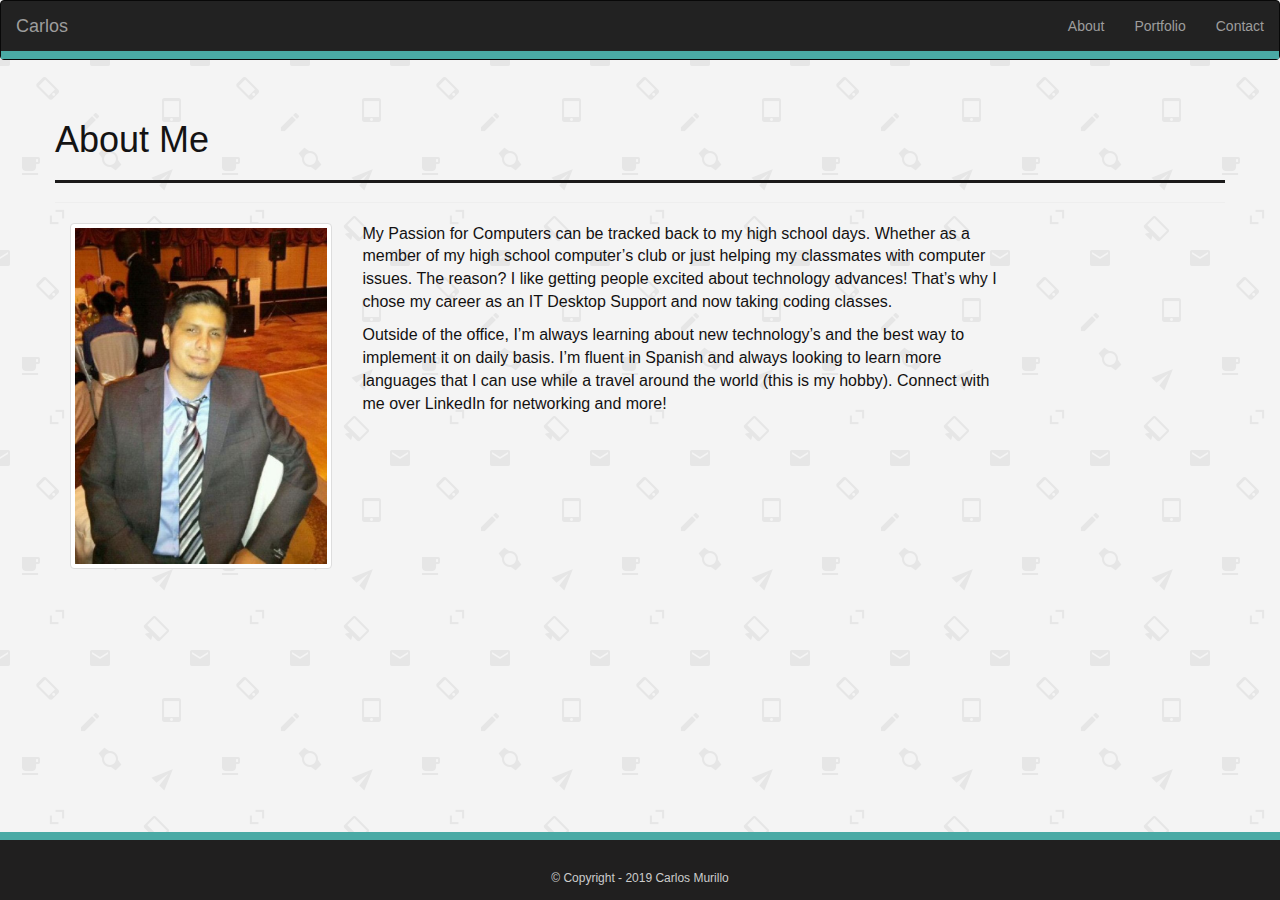
<file: index.html>
<!DOCTYPE html>
<html lang="en-us">

<head>

  <meta charset="UTF-8">
  <meta name="viewport" content="width=device-width, initial-scale=1">

  <title>About | Carlos Murillo</title>
  <rel="stylesheet" href="assets/css/reset.css">
  <link rel="stylesheet" type="text/css" href="assets/css/style.css"> 
  <link rel="stylesheet" href="https://maxcdn.bootstrapcdn.com/bootstrap/3.4.0/css/bootstrap.min.css">
  <script src="https://ajax.googleapis.com/ajax/libs/jquery/3.4.0/jquery.min.js"></script>
  <meta name ="viewport" content="with-device-with. initial-scale+1">
</head>

<body>
    <!-- Start Nav -->
    
    <nav class="navbar navbar-inverse">
    <div class="container-fluid">
    <div class="navbar-header" >
      <a class="navbar-brand" href=".\index.html">Carlos</a>
    </div>
  <ul class="nav navbar-nav navbar-right ">
  <ul class="nav navbar-nav">
      <li><a href=".\index.html">About</a></li>
      <li><a href=".\portfolio.html">Portfolio</a></li>
      <li><a href=".\contact.html">Contact</a></li>
    </ul>
  </div>
</nav>
  <!-- End Nav -->
  <div class="container">
    
      <div class="row">
        <div class="page-header">
          <h1>About Me</h1>
        </div>
      </div>
        <div class="row">
          <div class="col-md-3">
            <img src="assets/images/carlos.jpg" alt="Placeholder" class="img-thumbnail">
          </div>
          <div class="col-md-7">
            <p>My Passion for Computers can be tracked back to my high school days. Whether as a member of my high school computer’s club or just helping my classmates with computer issues. The reason? I like getting people excited about technology advances! That’s why I chose my career as an IT Desktop Support and now taking coding classes.</p>
             
            <p>Outside of the office, I’m always learning about new technology’s and the best way to implement it on daily basis. I’m fluent in Spanish and always looking to learn more languages that I can use while a travel around the world (this is my hobby). Connect with me over LinkedIn for networking and more!</p>
          </div>
        </div>
      
     
    
  </div>
<br>
  <footer>
    <div class="container">
      <div class="row">
        <div class="col">
           &copy; Copyright - 2019 Carlos Murillo
        </div>
      </div> 
    </div>
  </footer>
</body>
  <script src="https://maxcdn.bootstrapcdn.com/bootstrap/3.4.0/js/bootstrap.min.js"></script>
</html>
</file>
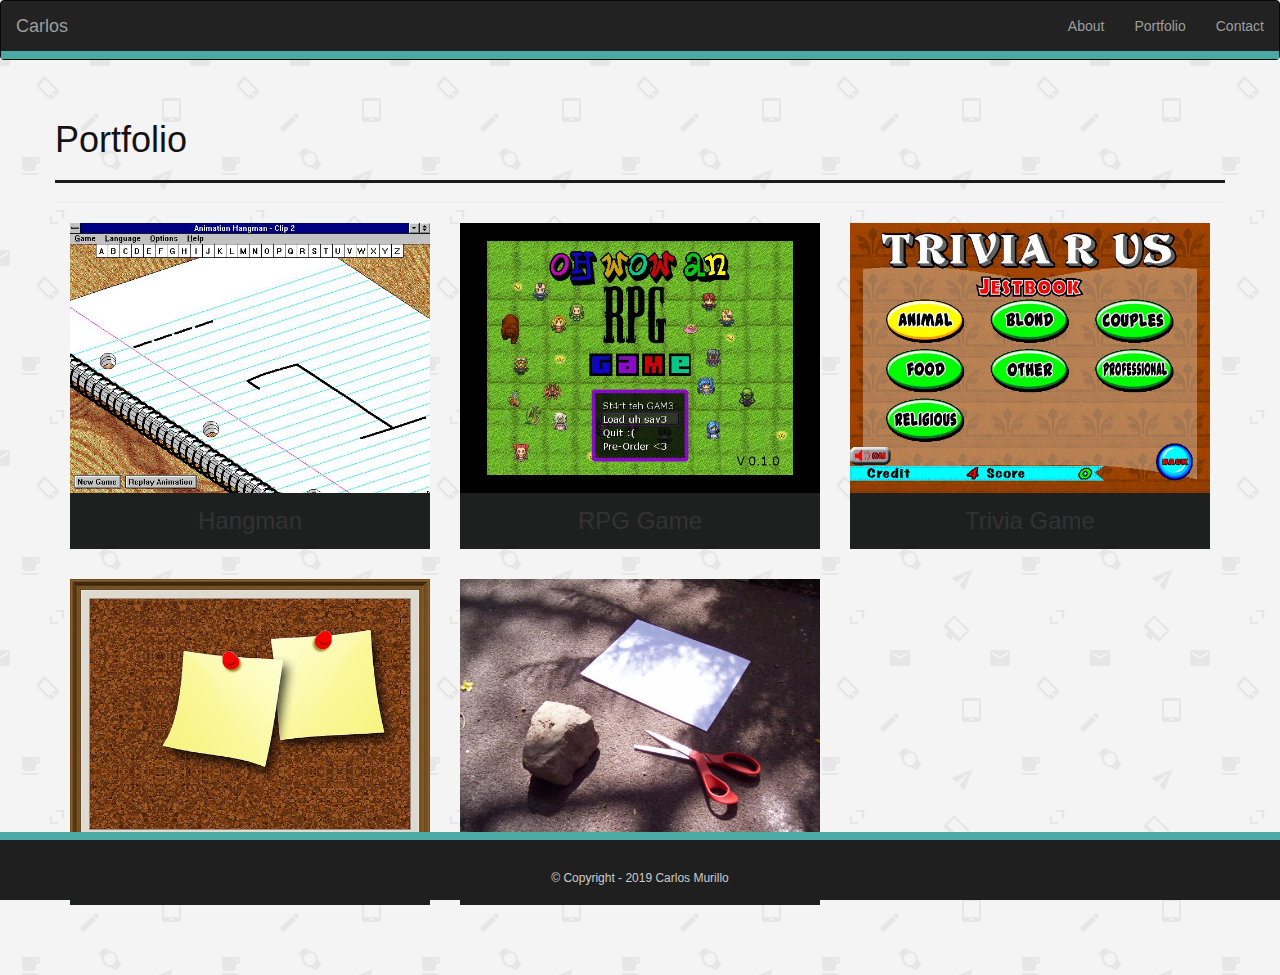
<file: portfolio.html>
<!doctype html>
<html lang="en-us">

  <meta charset="UTF-8">
  <meta name="viewport" content="width=device-width, initial-scale=1">

  <title>About | Carlos Murillo</title>
  <rel="stylesheet" href="assets/css/reset.css">
  <link rel="stylesheet" type="text/css" href="assets/css/style.css"> 

  <!-- Bootstrap CDN -->
  <link rel="stylesheet" href="https://maxcdn.bootstrapcdn.com/bootstrap/3.4.0/css/bootstrap.min.css">
  <script src="https://ajax.googleapis.com/ajax/libs/jquery/3.4.0/jquery.min.js"></script>
  <script src="https://maxcdn.bootstrapcdn.com/bootstrap/3.4.0/js/bootstrap.min.js"></script>
  <meta name ="viewport" content="with-device-with. initial-scale+1">
</head>

<body>
    <!-- Start Nav -->
  <nav class="navbar navbar-inverse">
    <div class="container-fluid">
    <div class="navbar-header">
      <a class="navbar-brand" href=".\index.html">Carlos</a>
    </div>
  <ul class="nav navbar-nav navbar-right">
  <ul class="nav navbar-nav">
      <li><a href=".\index.html">About</a></li>
      <li><a href=".\portfolio.html">Portfolio</a></li>
      <li><a href=".\contact.html">Contact</a></li>
    </ul>
  </div>
  </nav>

 <div class="container">
   
        <div class="row">
          <div class="page-header">
            <h1>Portfolio</h1>
          </div>
        </div>  
          <div class="row">
          <div class="col-lg-4">
            <img class="img-responsive" src="assets/images/hangman.jpg" alt="hangman">
            <h3>Hangman</h3>
          </div>
          <div class="col-lg-4">
              <img class="img-responsive" src="assets/images/rpg.jpg" alt="RPG Game">
              <h3>RPG Game</h3>
          </div>    
          <div class="col-lg-4">
              <img class= "img-responsive" src="assets/images/trivia.jpg" alt="Trivia Game">
              <h3>Trivia Game</h3>
          </div>
        </div>      
      </div>
  </div>  

  <div class="container">    
      <div class="row">
            <div class="col-lg-4">
              <img class= "img-responsive" src="assets/images/info.jpg" alt='Rutgers Info Widget'>
              <h3>Rutgers Info Widget</h3>
            </div>
            <div class="col-lg-4">
                <img class= "img-responsive" src="assets/images/rockpaperscissors.jpg" alt='Rock Paper Scissors'> 
                <h3>Rock Paper Scissors</h3>
            </div>    
      </div>
  </div>
  <br>
  <br>
  <footer>
    <div class="container">
      <div class="row">
        <div class="col-lg-12">
           &copy; Copyright - 2019 Carlos Murillo
        </div>
      </div> 
    </div>
  </footer>
</body>

</html>
</file>
<file: assets/css/style.css>
body {
    font-family: 'Arial', 'Helvetica Neue', Helvetica, sans-serif;
    font-size: 18px;
    line-height: 34px;
    color: #1b1919;
  background: url("../images/prism.png");

}

.col-md-3:hover {
  outline: 5px solid rgb(188, 184, 184);
  outline-offset: 5px;
}
p{
  color: #131111;
  font-size: 16px;
}
.page-header {
  color: #141313;
}
h1{
  
  padding-bottom: 20px;
  font-size: 30px;
  line-height: 49px;
  border-bottom: 3px solid #1b1a1a;
  width: 100%;;
  
}


.container-fluid{
  width: 100%;
  border-bottom: 8px solid #4aaaa5;
}
/* footer */

footer {
  position: fixed;
  left: 0;
  bottom: 0;
  width: 100%;
  padding: 30px 0;
  clear: both;
  font-size: 12px;
  color: #ffffff;
  color: #cccccc;
  text-align: center;
  background: #201f1f;
  border-top: 8px solid #4aaaa5;
  height: 50px;
}


/* portfolio */

 h3:hover {
  color: #f5f8ef;
}



h3 {
  position: relative;
  bottom: 20px;
  width: 100%;
  padding: 15px;
  margin-bottom: 0;
  font-weight: 300;
  line-height: 30px;
  color: #ffffff;
  text-align: center;
  background: #1e2020;
  border-bottom: 0;
}



/* contact */

#contact-form ul {
  margin-bottom: 20px;
}

#contact-form li {
  margin-bottom: 10px;
}

label,
input[type=text],
input[type=email],
textarea {
  display: block;
  width: 100%;
}

input[type=text],
input[type=email],
textarea {
  height: 35px;
  padding: 0 10px;
  font-size: 14px;
  border: 1px solid #dddddd;
}

textarea {
  height: 200px;
}

input[type=submit] {
  padding: 10px 30px;
  font-size: 18px;
  color: #ffffff;
  cursor: pointer;
  background: #4aaaa5;
  border: 0 none;
  
}

input[type=submit]:hover {
  background-color: #191b1b;
}
@media screen and (max-width: 640px) {
 
 .container {
    width: 100%;
    max-width: 640px;
    margin: 0 auto;
    clear: both;
  }

.col-lg-4 {
  width: 100%;
    max-width: 640px;
    margin: 0 auto;
    clear: both;
}

.img-responsive{
  width: 100%;
    max-width: 640px;
    margin: 0 auto;
    clear: both;

}

 .row {
    width: 100%;
    max-width: 640px;
    margin: 0 auto;
    clear: both;
  }

  ul.nav{
    text-align: center;
    left: 25px;
  }
  ul.nav li{
    display:inline-block;
  }
  .navbar>.container .navbar-brand, .navbar>.container-fluid .navbar-brand {
    margin-left: 178px; 
    font-size: 30px;
  } 
  footer {
    position: relative;
  }
}
</file>
